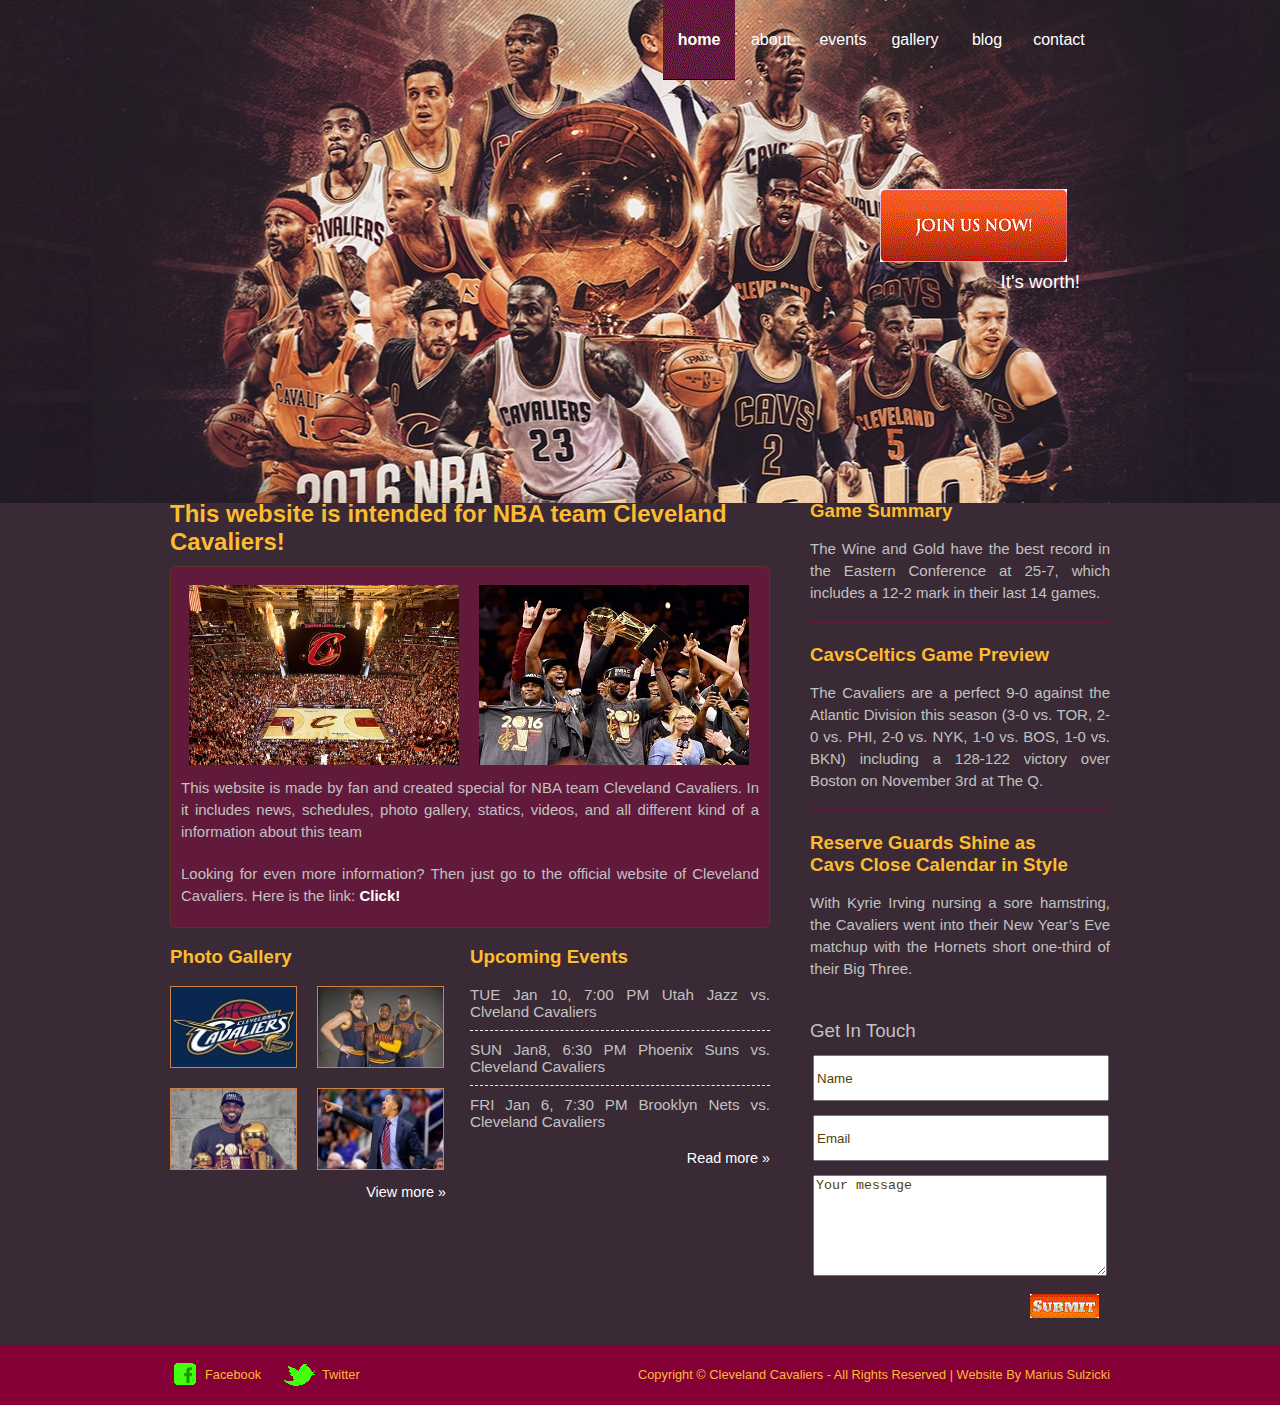
<file: vcs_cavs/index.html>
<!DOCTYPE html>
<html>
    
<head>
    <meta charset="utf-8"/>
    <meta name="viewport" content="width=device-width,initial-scale=1"/>
    <title>Cleveland Cavaliers</title>
    <link href="css/style.css" rel="stylesheet" type="text/css" />
</head>
    
<body>
<div id="page" class="page">
  <div id="header" class="header">
    <!-- start of header -->
    <ul>
      <li class="current"><a href="index.html">home</a></li>
      <li><a href="about.html">about</a></li>
      <li><a href="events.html">events</a></li>
      <li><a href="gallery.html">gallery</a></li>
      <li><a href="blog.html">blog</a></li>
      <li><a href="contact-us.html">contact</a></li>
    </ul>
    <div> <a href="register.html" class="join"></a>
      <h3>It's worth!</h3>
    </div>
  </div>
  <!-- end of header -->
  <div id="body" class="body">
    <div id="main" class="main">
      <h2>This website is intended for NBA team Cleveland Cavaliers!</h2>
      <div class="featured">
        <!-- start of featured -->
        <a href="#"><img src="images/home-arena.jpg"  width="270" height="180" alt=""></a> <a href="#"><img src="images/home-champions.jpg" width="270" height="180" alt=""></a>
        <p> This website is made by fan and created special for NBA team Cleveland Cavaliers. In it includes news, schedules, photo gallery, statics, videos, and all different kind of a information about this team</p>
        <p>Looking for even more information? Then just go to the official website of Cleveland Cavaliers. Here is the link: <a href="www.nba.com/cavaliers">Click!</a> </p>
      </div>
      <!-- end of featured -->
      <div class="section" >
        <!-- srtart of gallery and article section -->
        <div id="gallery" class="gallery">
          <h3>Photo Gallery</h3>
          <ul>
            <li><a href="#"><img src="images/home-logo-thumbnail.jpg" width="125" height="80" alt=""></a></li>
            <li><a href="#"><img src="images/home-boys.jpg" width="125" height="80" alt=""></a></li>
            <li><a href="#"><img src="images/home-champion.jpg" width="125" height="80" alt=""></a></li>
            <li><a href="#"><img src="images/home-coach.jpg" width="125" height="80" alt=""></a></li>
          </ul>
          <a class="more" href="#">View more &#187;</a> </div>
        <div id="events" class="events">
          <h3>Upcoming Events</h3>
          <ul>
            <li>TUE Jan 10, 7:00 PM Utah Jazz vs. Clveland Cavaliers</li>
            <li>SUN Jan8, 6:30 PM Phoenix Suns vs. Cleveland Cavaliers</li>
            <li class="last">FRI Jan 6, 7:30 PM Brooklyn Nets vs. Cleveland Cavaliers</li>
          </ul>
          <a class="more" href="#">Read more &raquo;</a> </div>
      </div>
      <!-- end of gallery and article section -->
    </div>
    <div id="sidebar" class="sidebar">
      <!-- start of sidebar -->
      <ul>
        <li>
          <h3><a href="#">Game Summary</a></h3>
          <p>The Wine and Gold have the best record in the Eastern Conference at 25-7, which includes a 12-2 mark in their last 14 games.</p>
        </li>
        <li>
          <h3><a href="#"> CavsCeltics Game Preview</a></h3>
          <p>The Cavaliers are a perfect 9-0 against the Atlantic Division this season (3-0 vs. TOR, 2-0 vs. PHI, 2-0 vs. NYK, 1-0 vs. BOS, 1-0 vs. BKN) including a 128-122 victory over Boston on November 3rd at The Q.</p>
        </li>
        <li>
          <h3><a href="#">Reserve Guards Shine as Cavs Close Calendar in Style</a></h3>
          <p>With Kyrie Irving nursing a sore hamstring, the Cavaliers went into their New Year’s Eve matchup with the Hornets short one-third of their Big Three. </p>
        </li>
      </ul>
      <h3>Get In Touch</h3>
      <form action="#" method="post">
        <table>
          <tr>
            <td><input type="text" value="Name" onBlur="if(this.value==''){this.value=this.defaultValue;}" onFocus="if(this.value==this.defaultValue){this.value='';}" /></td>
          </tr>
          <tr>
            <td><input type="text" value="Email" onBlur="if(this.value==''){this.value=this.defaultValue;}" onFocus="if(this.value==this.defaultValue){this.value='';}" /></td>
          </tr>
          <tr>
            <td><textarea name="message" onBlur="if(this.value==''){this.value=this.defaultValue;}" onFocus="if(this.value==this.defaultValue){this.value='';}">Your message</textarea></td>
          </tr>
          <tr>
            <td><input type="submit" value="" class="button" /></td>
          </tr>
        </table>
      </form>
    </div>
    <!-- end of sidebar -->
  </div>
  <!-- end of body wrapper -->
</div>
<div id="footer" class="footer">
  <!-- start of footer-->
  <div>
    <ul>
      <li><a href="#" class="fb">Facebook</a></li>
      <li><a href="#" class="twitr">Twitter</a></li>
    </ul>
    <span>Copyright &copy; <a href="#">Cleveland Cavaliers</a> - All Rights Reserved | Website By <a target="_blank" href="http://www.facebook.com/marius.sulzicki">Marius Sulzicki</a></span> </div>
</div>
<!-- end of footer -->
</body>
</html>
</file>
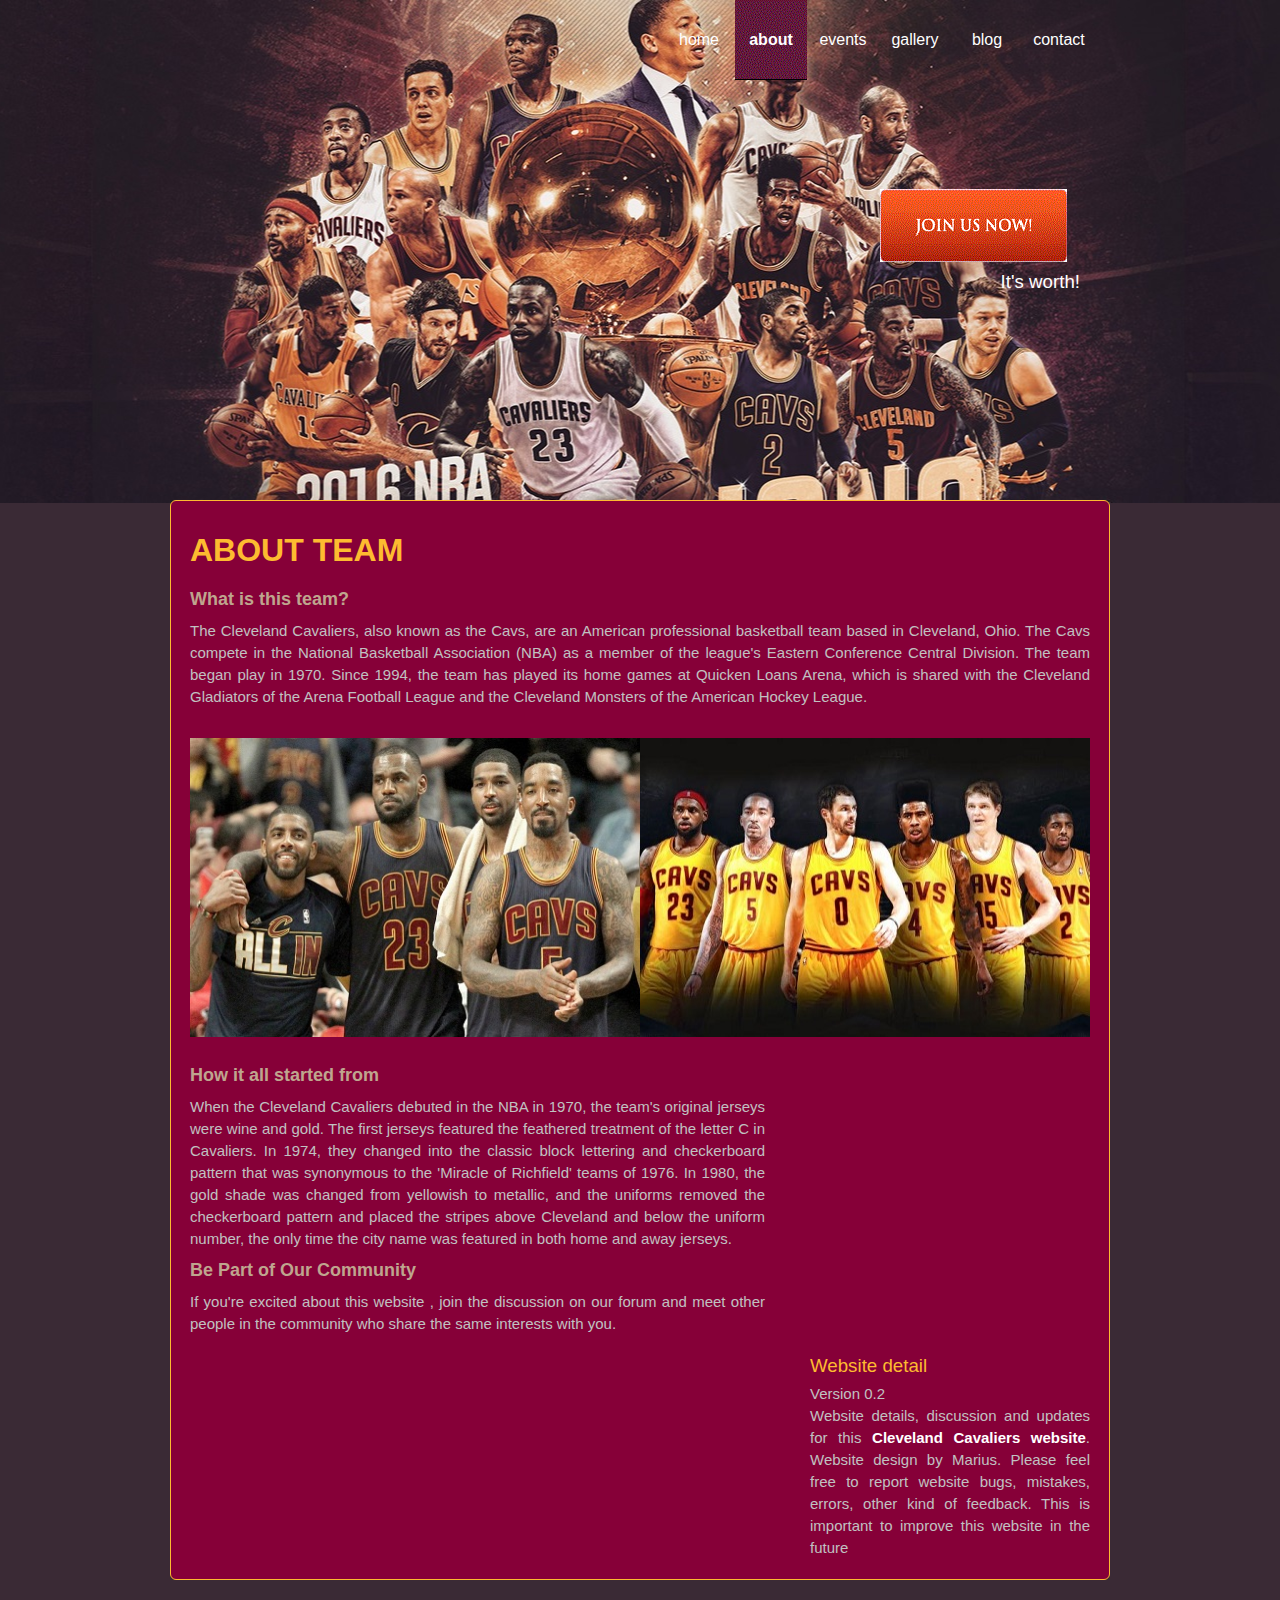
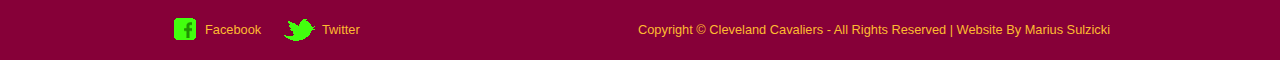
<file: vcs_cavs/about.html>
<!DOCTYPE html>
<html>
    
<head>
    <meta charset="utf-8"/>
    <meta name="viewport" content="width=device-width,initial-scale=1"/>
    <title>Cleveland Cavaliers | About</title>

<link href="css/style.css" rel="stylesheet" type="text/css" />
</head>
<body>
<div id="page" class="page">
  <div id="header" class="header">
    <!-- start of header -->
    <ul>
      <li><a href="index.html">home</a></li>
      <li class="current"><a href="about.html">about</a></li>
      <li><a href="events.html">events</a></li>
      <li><a href="gallery.html">gallery</a></li>
      <li><a href="blog.html">blog</a></li>
      <li><a href="contact-us.html">contact</a></li>
    </ul>
    <div> <a href="register.html" class="join"></a>
      <h3>It's worth!</h3>
      
    </div>
  </div>
  <!-- end of header -->
  <div id="body" class="body">
    <div class="contents">
      <!-- start of content -->
      <h1>ABOUT TEAM</h1>
      <h2>What is this team?</h2>
      <p> The Cleveland Cavaliers, also known as the Cavs, are an American professional basketball team based in Cleveland, Ohio. The Cavs compete in the National Basketball Association (NBA) as a member of the league's Eastern Conference Central Division. The team began play in 1970. Since 1994, the team has played its home games at Quicken Loans Arena, which is shared with the Cleveland Gladiators of the Arena Football League and the Cleveland Monsters of the American Hockey League. </p>
      <ul class="aboutus">
        <li> <a href="#"><img src="images/about-cavs.jpg"  width="450" height="299" alt=""></a> </li>
        <li> <a href="#"><img src="images/about-cavaliers.jpg" width="450" height="299" alt=""></a> </li>
      </ul>
      <div class="main">
        <h2>How it all started from</h2>
        <p> When the Cleveland Cavaliers debuted in the NBA in 1970, the team's original jerseys were wine and gold. The first jerseys featured the feathered treatment of the letter C in Cavaliers. In 1974, they changed into the classic block lettering and checkerboard pattern that was synonymous to the 'Miracle of Richfield' teams of 1976. In 1980, the gold shade was changed from yellowish to metallic, and the uniforms removed the checkerboard pattern and placed the stripes above Cleveland and below the uniform number, the only time the city name was featured in both home and away jerseys. </p>
        <h2>Be Part of Our Community</h2>
        <p>If you're excited about this website , join the discussion on our forum and meet other people in the community who share the same interests with you.</p>
      </div>
      <div class="sidebar">
        <h3>Website detail</h3>
        <p> Version 0.2<br/>
          Website details, discussion and updates for this <a href="#">Cleveland Cavaliers website</a>. Website design by Marius. Please feel free to report website bugs, mistakes, errors, other kind of feedback. This is important to improve this website in the future</p>
      </div>
    </div>
    <!-- end of content -->
  </div>
</div>
<div id="footer" class="footer">
  <!-- start of footer part -->
  <div>
    <ul>
      <li><a href="#" class="fb">Facebook</a></li>
      <li><a href="#" class="twitr">Twitter</a></li>
    </ul>
    <span>Copyright &copy; <a href="#">Cleveland Cavaliers</a> - All Rights Reserved | Website By <a target="_blank" href="http://www.facebook.com/marius.sulzicki">Marius Sulzicki</a></span> </div>
</div>
<!-- end of footer part -->
</body>
</html>
</file>
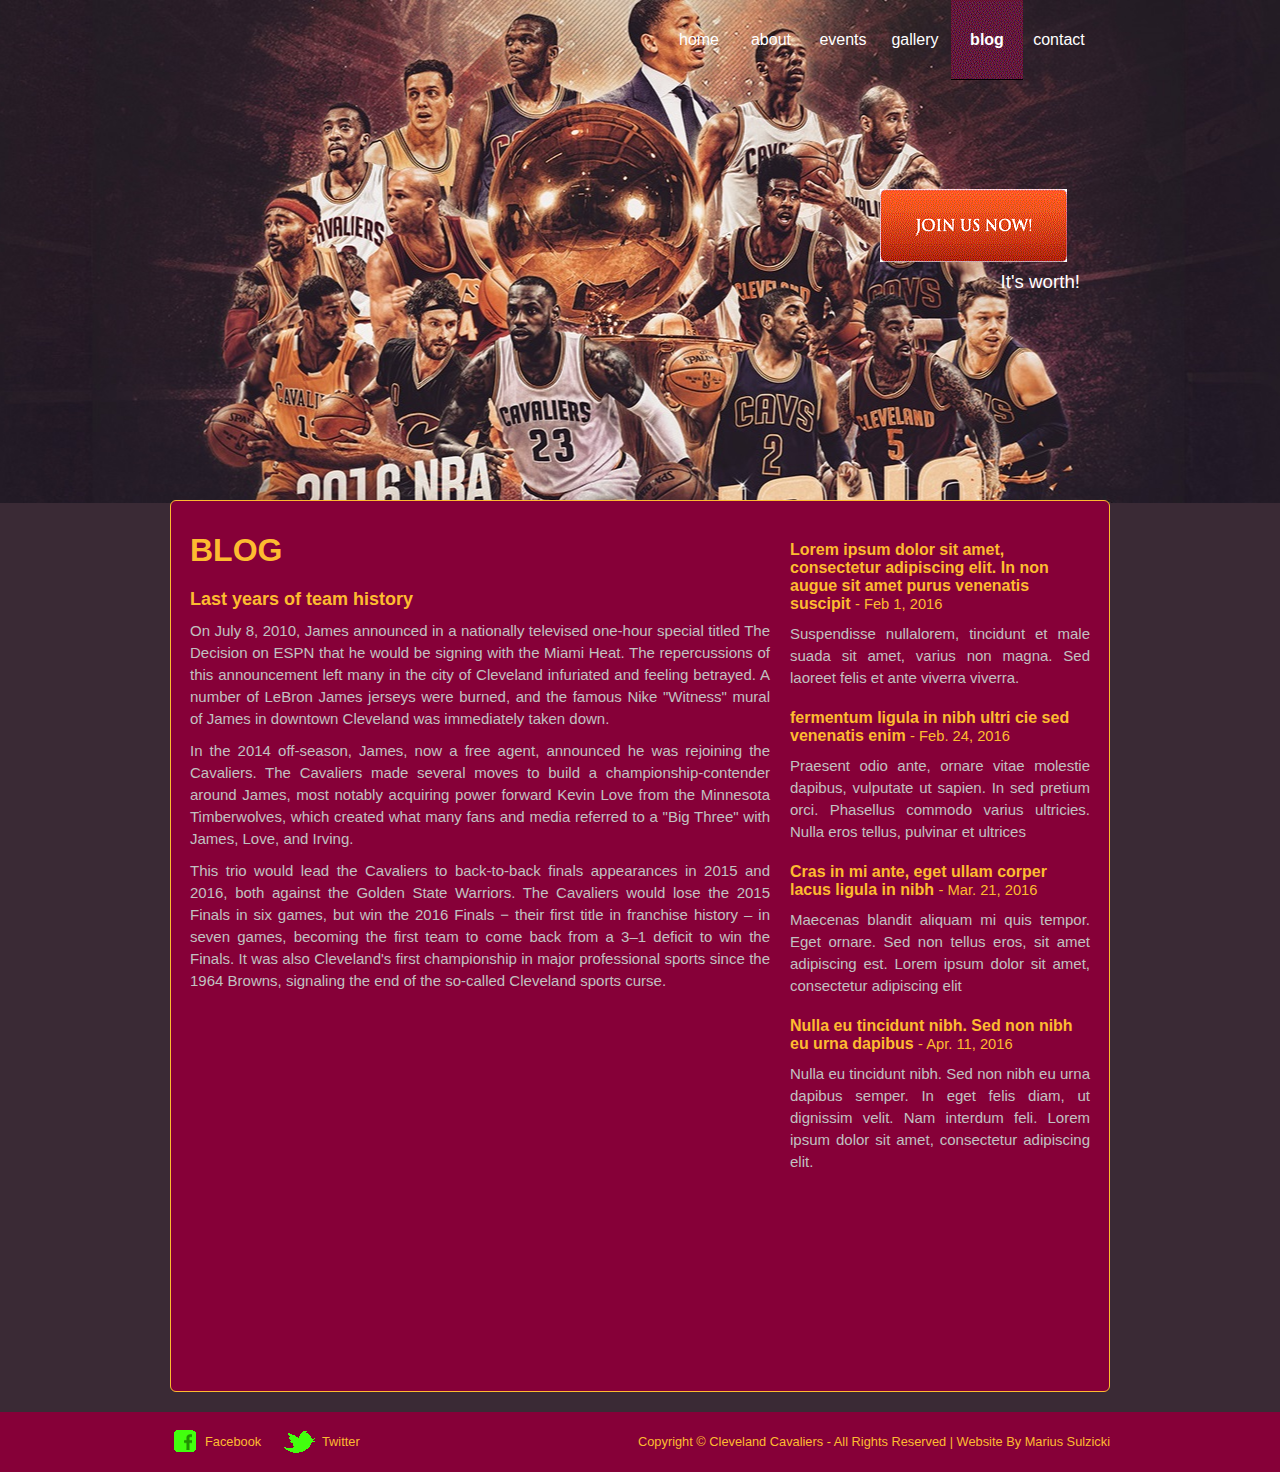
<file: vcs_cavs/blog.html>
<!DOCTYPE html>
<html>
<head>
    
    <meta charset="utf-8"/>
    <meta name="viewport" content="width=device-width,initial-scale=1"/>
    <title>Cleveland Cavaliers | Blog</title>  
<link href="css/style.css" rel="stylesheet" type="text/css" />
</head>
<body>
<div id="page" class="page">
  <div id="header" class="header">
    <!-- start of header -->
    <ul>
      <li><a href="index.html">home</a></li>
      <li><a href="about.html">about</a></li>
      <li><a href="events.html">events</a></li>
      <li><a href="gallery.html">gallery</a></li>
      <li class="current"><a href="blog.html">blog</a></li>
      <li><a href="contact-us.html">contact</a></li>
    </ul>
    <div> <a href="register.html" class="join"></a>
      <h3>It's worth!</h3>
        
    </div>
  </div>
  <!-- end of header -->
  <div id="body" class="body">
    <div class="contents">
      <!-- start of content -->
      <div class="blogs">
        <div>
          <h1>BLOG</h1>
          <h2>Last years of team history</h2>
          <p> On July 8, 2010, James announced in a nationally televised one-hour special titled The Decision on ESPN that he would be signing with the Miami Heat. The repercussions of this announcement left many in the city of Cleveland infuriated and feeling betrayed. A number of LeBron James jerseys were burned, and the famous Nike "Witness" mural of James in downtown Cleveland was immediately taken down.</p>
          <p> In the 2014 off-season, James, now a free agent, announced he was rejoining the Cavaliers. The Cavaliers made several moves to build a championship-contender around James, most notably acquiring power forward Kevin Love from the Minnesota Timberwolves, which created what many fans and media referred to a "Big Three" with James, Love, and Irving.</p>
          <p> This trio would lead the Cavaliers to back-to-back finals appearances in 2015 and 2016, both against the Golden State Warriors. The Cavaliers would lose the 2015 Finals in six games, but win the 2016 Finals − their first title in franchise history – in seven games, becoming the first team to come back from a 3–1 deficit to win the Finals. It was also Cleveland's first championship in major professional sports since the 1964 Browns, signaling the end of the so-called Cleveland sports curse. </p>
        </div>
        <!-- start of blog list -->
        <ul>
          <li>
            <h3>Lorem ipsum dolor sit amet, consectetur adipiscing elit. In non augue sit amet purus venenatis suscipit <span>- Feb 1, 2016</span></h3>
            <p>Suspendisse nullalorem, tincidunt et male suada sit amet, varius non magna. Sed laoreet felis et ante viverra viverra.</p>
          </li>
          <li>
            <h3>fermentum ligula in nibh ultri cie sed venenatis enim <span>- Feb. 24, 2016</span></h3>
            <p>Praesent odio ante, ornare vitae molestie dapibus, vulputate ut sapien. In sed pretium orci. Phasellus commodo varius ultricies. Nulla eros tellus, pulvinar et ultrices</p>
          </li>
          <li>
            <h3>Cras in mi ante, eget ullam corper lacus ligula in nibh <span>- Mar. 21, 2016</span></h3>
            <p>Maecenas blandit aliquam mi quis tempor. Eget ornare. Sed non tellus eros, sit amet adipiscing est. Lorem ipsum dolor sit amet, consectetur adipiscing elit</p>
          </li>
          <li>
            <h3>Nulla eu tincidunt nibh. Sed non nibh eu urna dapibus <span>- Apr. 11, 2016</span></h3>
            <p>Nulla eu tincidunt nibh. Sed non nibh eu urna dapibus semper. In eget felis diam, ut dignissim velit. Nam interdum feli. Lorem ipsum dolor sit amet, consectetur adipiscing elit.</p>
          </li>
        </ul>
        <!-- end of blog list -->
      </div>
    </div>
    <!-- end of contents -->
  </div>
  <!-- end of body wrapper -->
</div>
<div id="footer" class="footer">
  <!-- start of footer part -->
  <div>
    <ul>
      <li><a href="#" class="fb">Facebook</a></li>
      <li><a href="#" class="twitr">Twitter</a></li>
    </ul>
    <span>Copyright &copy; <a href="#">Cleveland Cavaliers</a> - All Rights Reserved | Website By <a target="_blank" href="http://www.facebook.com/marius.sulzicki">Marius Sulzicki</a></span> </div>
</div>
<!-- end of footer part -->
</body>
</html>
</file>
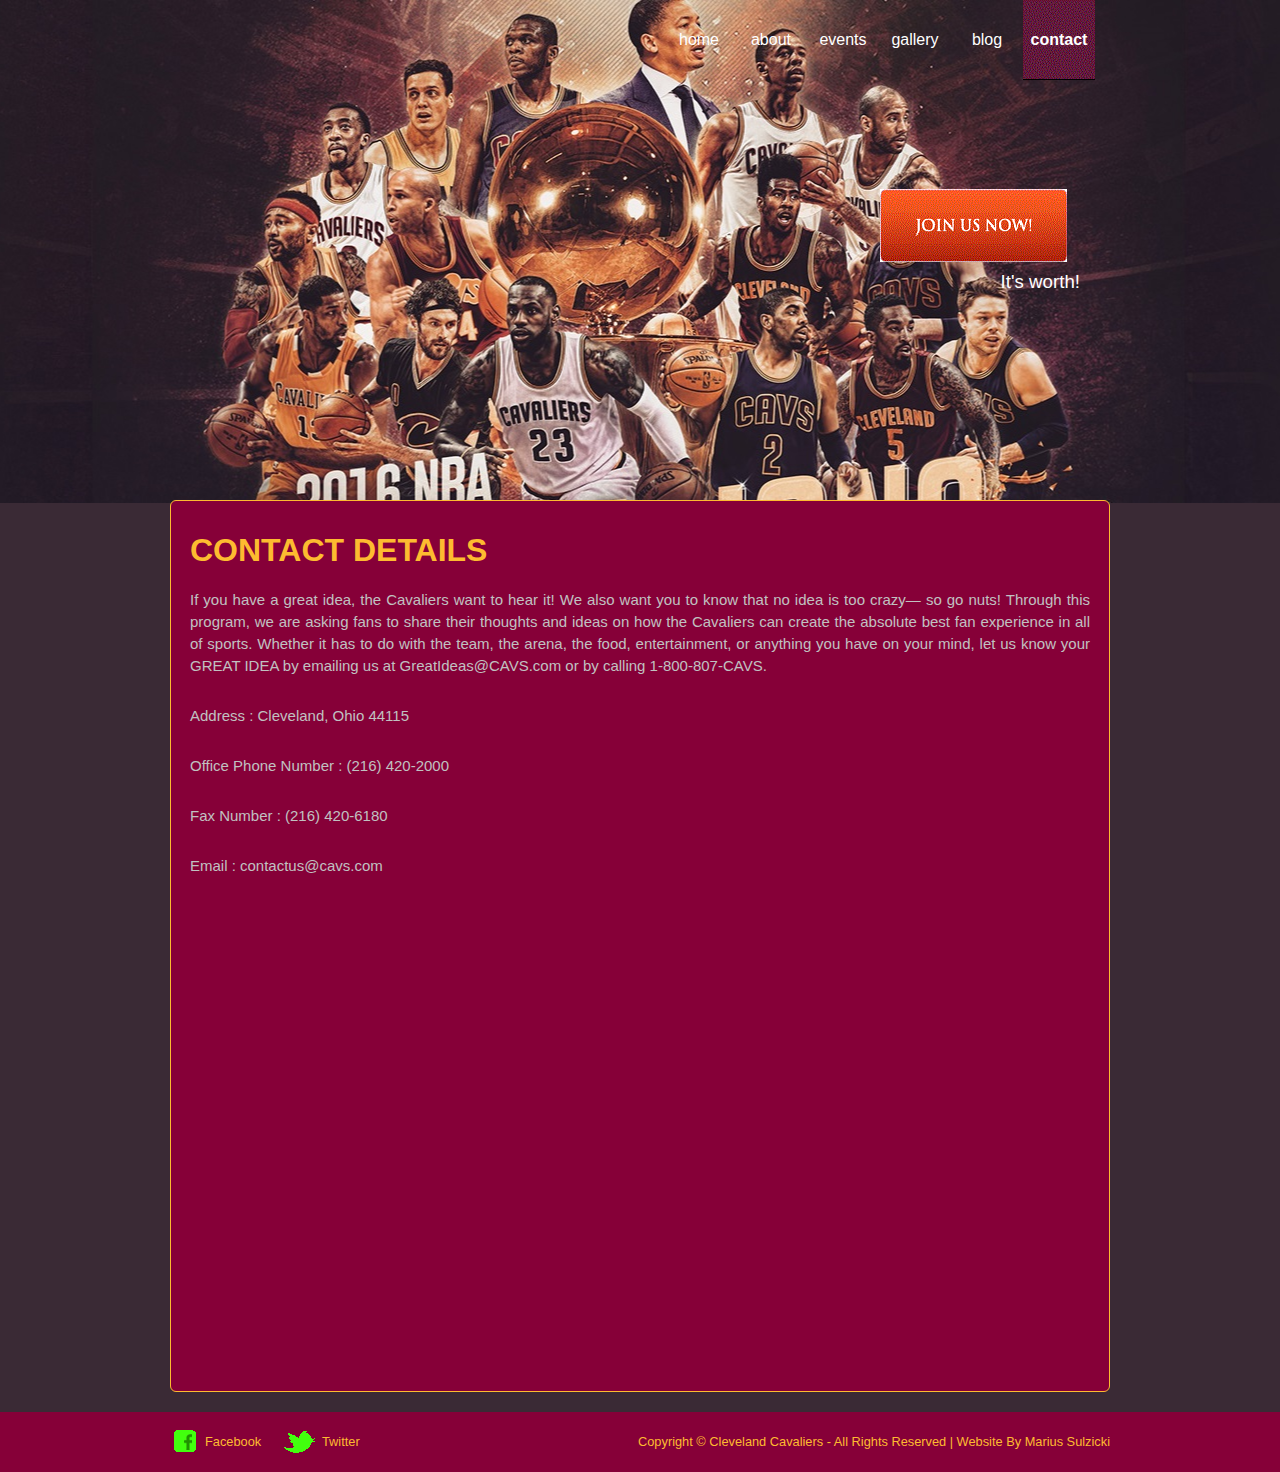
<file: vcs_cavs/contact-us.html>
<!DOCTYPE html>
<html>
<head>
    
    <meta charset="utf-8"/>
    <meta name="viewport" content="width=device-width,initial-scale=1"/>
    <title>Cleveland Cavaliers | Contact Us</title>
<link href="css/style.css" rel="stylesheet" type="text/css" />
</head>
<body>
<div id="page" class="page">
  <div id="header" class="header">
    <!-- start of header -->
    <ul>
      <li><a href="index.html">home</a></li>
      <li><a href="about.html">about</a></li>
      <li><a href="events.html">events</a></li>
      <li><a href="gallery.html">gallery</a></li>
      <li><a href="blog.html">blog</a></li>
      <li class="current"><a href="contact-us.html">contact</a></li>
    </ul>
    <div> <a href="register.html" class="join"></a>
      <h3>It's worth!</h3>
        
    </div>
  </div>
  <!-- end of header -->
  <div id="body" class="body">
    <div class="contents">
      <!-- start of content -->
      <h1>CONTACT DETAILS</h1>
      <p> If you have a great idea, the Cavaliers want to hear it! We also want you to know that no idea is too crazy— so go nuts! Through this program, we are asking fans to share their thoughts and ideas on how the Cavaliers can create the absolute best fan experience in all of sports.
Whether it has to do with the team, the arena, the food, entertainment, or anything you have on your mind, let us know your GREAT IDEA by emailing us at GreatIdeas@CAVS.com or by calling 1-800-807-CAVS. </p>
      <br/>
      <p>Address : Cleveland, Ohio 44115</p>
      <br/>
      <p>Office Phone Number : (216) 420-2000</p>
      <br/>
      <p>Fax Number : (216) 420-6180</p>
      <br/>
      <p>Email : contactus@cavs.com</p>
    </div>
    <!-- end of contents -->
  </div>
  <!-- end of body wrapper -->
</div>
<div id="footer" class="footer">
  <!-- start of footer part -->
  <div>
    <ul>
      <li><a href="#" class="fb">Facebook</a></li>
      <li><a href="#" class="twitr">Twitter</a></li>
    </ul>
    <span>Copyright &copy; <a href="#">Cleveland Cavaliers</a> - All Rights Reserved | Website By <a target="_blank" href="http://www.facebook.com/marius.sulzicki">Marius Sulzicki</a></span> </div>
</div>
<!-- end of footer part -->
</body>
</html>
</file>
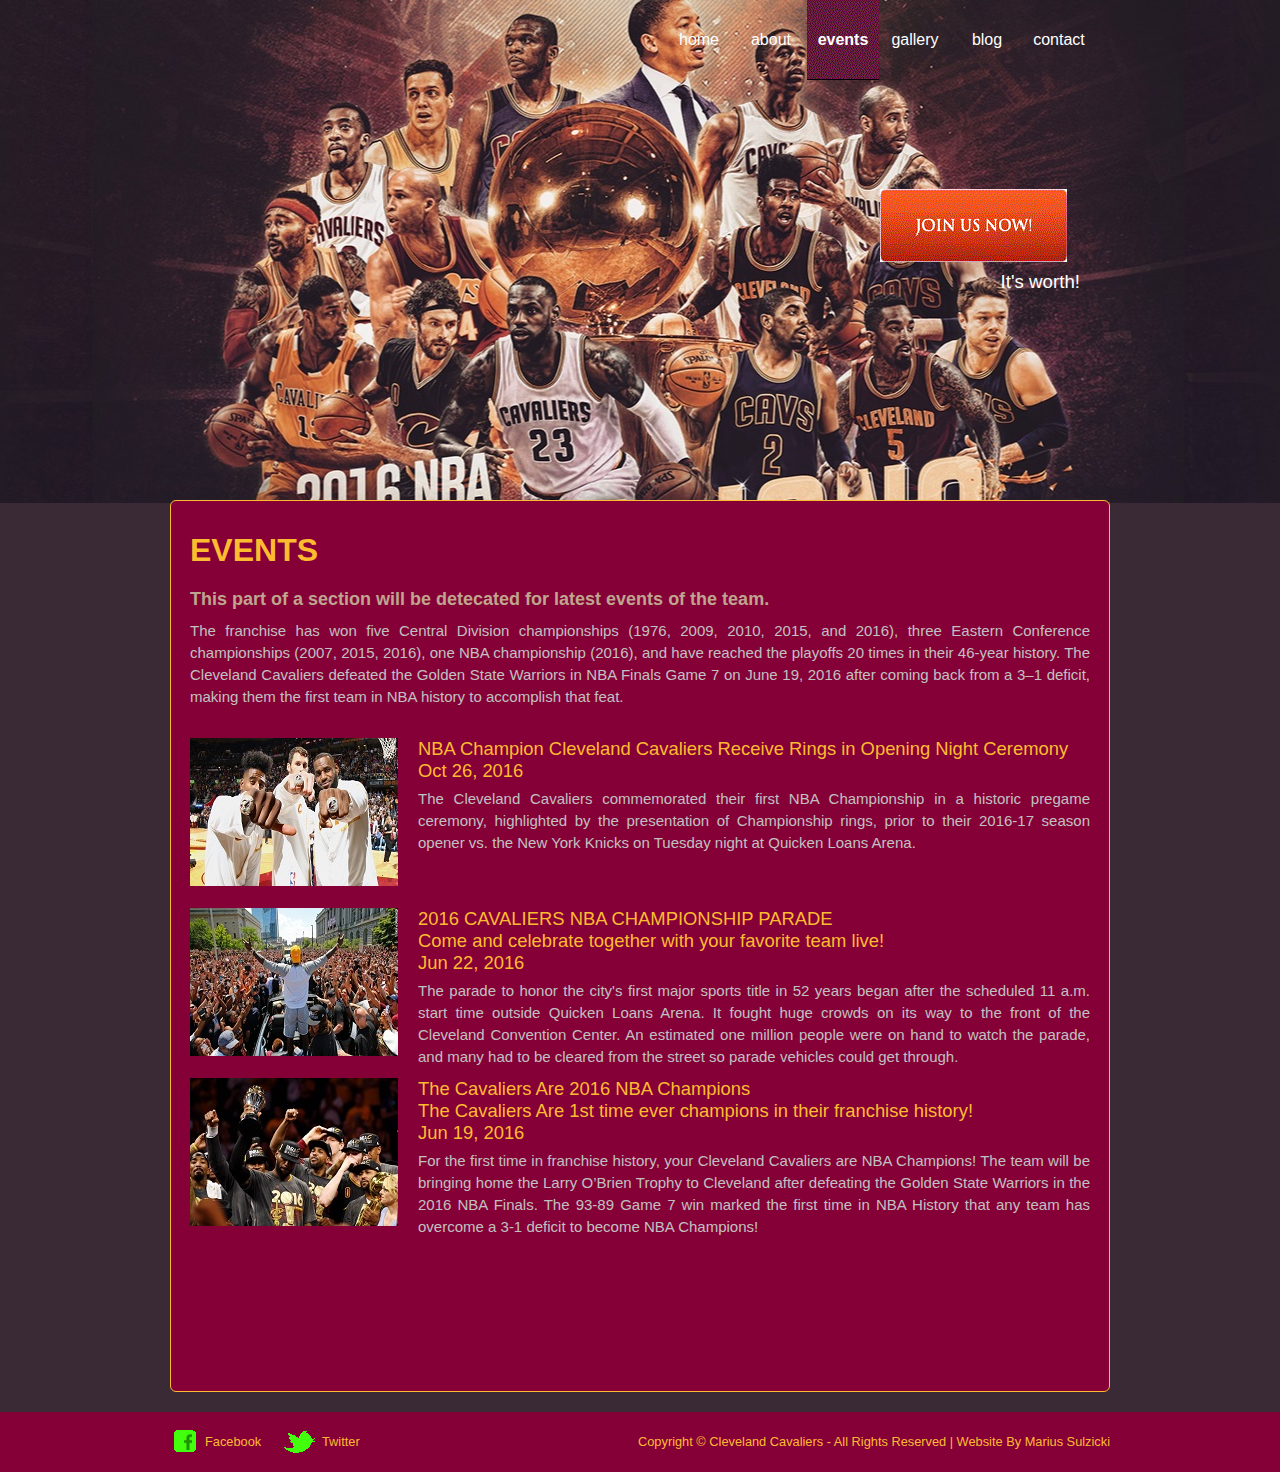
<file: vcs_cavs/events.html>
<!DOCTYPE html>
<html>
<head>
    
    <meta charset="utf-8"/>
    <meta name="viewport" content="width=device-width,initial-scale=1"/>
    <title>Cleveland Cavaliers | Events</title>

<link href="css/style.css" rel="stylesheet" type="text/css" />
</head>
<body>
<div id="page" class="page">
  <div id="header" class="header">
    <!-- start of header -->
    <ul>
      <li><a href="index.html">home</a></li>
      <li><a href="about.html">about</a></li>
      <li class="current"><a href="events.html">events</a></li>
      <li><a href="gallery.html">gallery</a></li>
      <li><a href="blog.html">blog</a></li>
      <li><a href="contact-us.html">contact</a></li>
    </ul>
    <div> <a href="register.html" class="join"></a>
      <h3>It's worth!</h3>
        
    </div>
  </div>
  <!-- end of header -->
  <div id="body" class="body">
    <div class="contents">
      <!-- start of content -->
      <h1>EVENTS</h1>
      <h2>This part of a section will be detecated for latest events of the team.</h2>
      <p> The franchise has won five Central Division championships (1976, 2009, 2010, 2015, and 2016), three Eastern Conference championships (2007, 2015, 2016), one NBA championship (2016), and have reached the playoffs 20 times in their 46-year history. The Cleveland Cavaliers defeated the Golden State Warriors in NBA Finals Game 7 on June 19, 2016 after coming back from a 3–1 deficit, making them the first team in NBA history to accomplish that feat. </p>
      <ul class="articles" >
        <li> <a href="#"><img src="images/event-rings.jpg"  width="208" height="148" alt=""></a>
          <h3>NBA Champion Cleveland Cavaliers Receive Rings in Opening Night Ceremony<br/>
            Oct 26, 2016</h3>
          <p>The Cleveland Cavaliers commemorated their first NBA Championship in a historic pregame ceremony, highlighted by the presentation of Championship rings, prior to their 2016-17 season opener vs. the New York Knicks on Tuesday night at Quicken Loans Arena.</p>
        </li>
        <li> <a href="#"><img src="images/event-ceremony.jpg" width="208" height="148" alt=""></a>
          <h3>2016 CAVALIERS NBA CHAMPIONSHIP PARADE <br/>
            Come and celebrate together with your favorite team live!<br/>
            Jun 22, 2016</h3>
          <p>The parade to honor the city's first major sports title in 52 years began after the scheduled 11 a.m. start time outside Quicken Loans Arena. It fought huge crowds on its way to the front of the Cleveland Convention Center. An estimated one million people were on hand to watch the parade, and many had to be cleared from the street so parade vehicles could get through.</p>
        </li>
        <li> <a href="#"><img src="images/event-champions.jpg" width="208" height="148" alt=""></a>
          <h3> The Cavaliers Are 2016 NBA Champions<br/>
            The Cavaliers Are 1st time ever champions in their franchise history!<br/>
            Jun 19, 2016</h3>
          <p>For the first time in franchise history, your Cleveland Cavaliers are NBA Champions! The team will be bringing home the Larry O’Brien Trophy to Cleveland after defeating the Golden State Warriors in the 2016 NBA Finals. The 93-89 Game 7 win marked the first time in NBA History that any team has overcome a 3-1 deficit to become NBA Champions! </p>
        </li>
      </ul>
      <!-- end of section -->
    </div>
  </div>
</div>
<div id="footer" class="footer">
  <!-- start of footer part -->
  <div>
    <ul>
      <li><a href="#" class="fb">Facebook</a></li>
      <li><a href="#" class="twitr">Twitter</a></li>
    </ul>
    <span>Copyright &copy; <a href="#">Cleveland Cavaliers</a> - All Rights Reserved | Website By <a target="_blank" href="http://www.facebook.com/marius.sulzicki">Marius Sulzicki</a></span> </div>
</div>
<!-- end of footer part -->
</body>
</html>
</file>
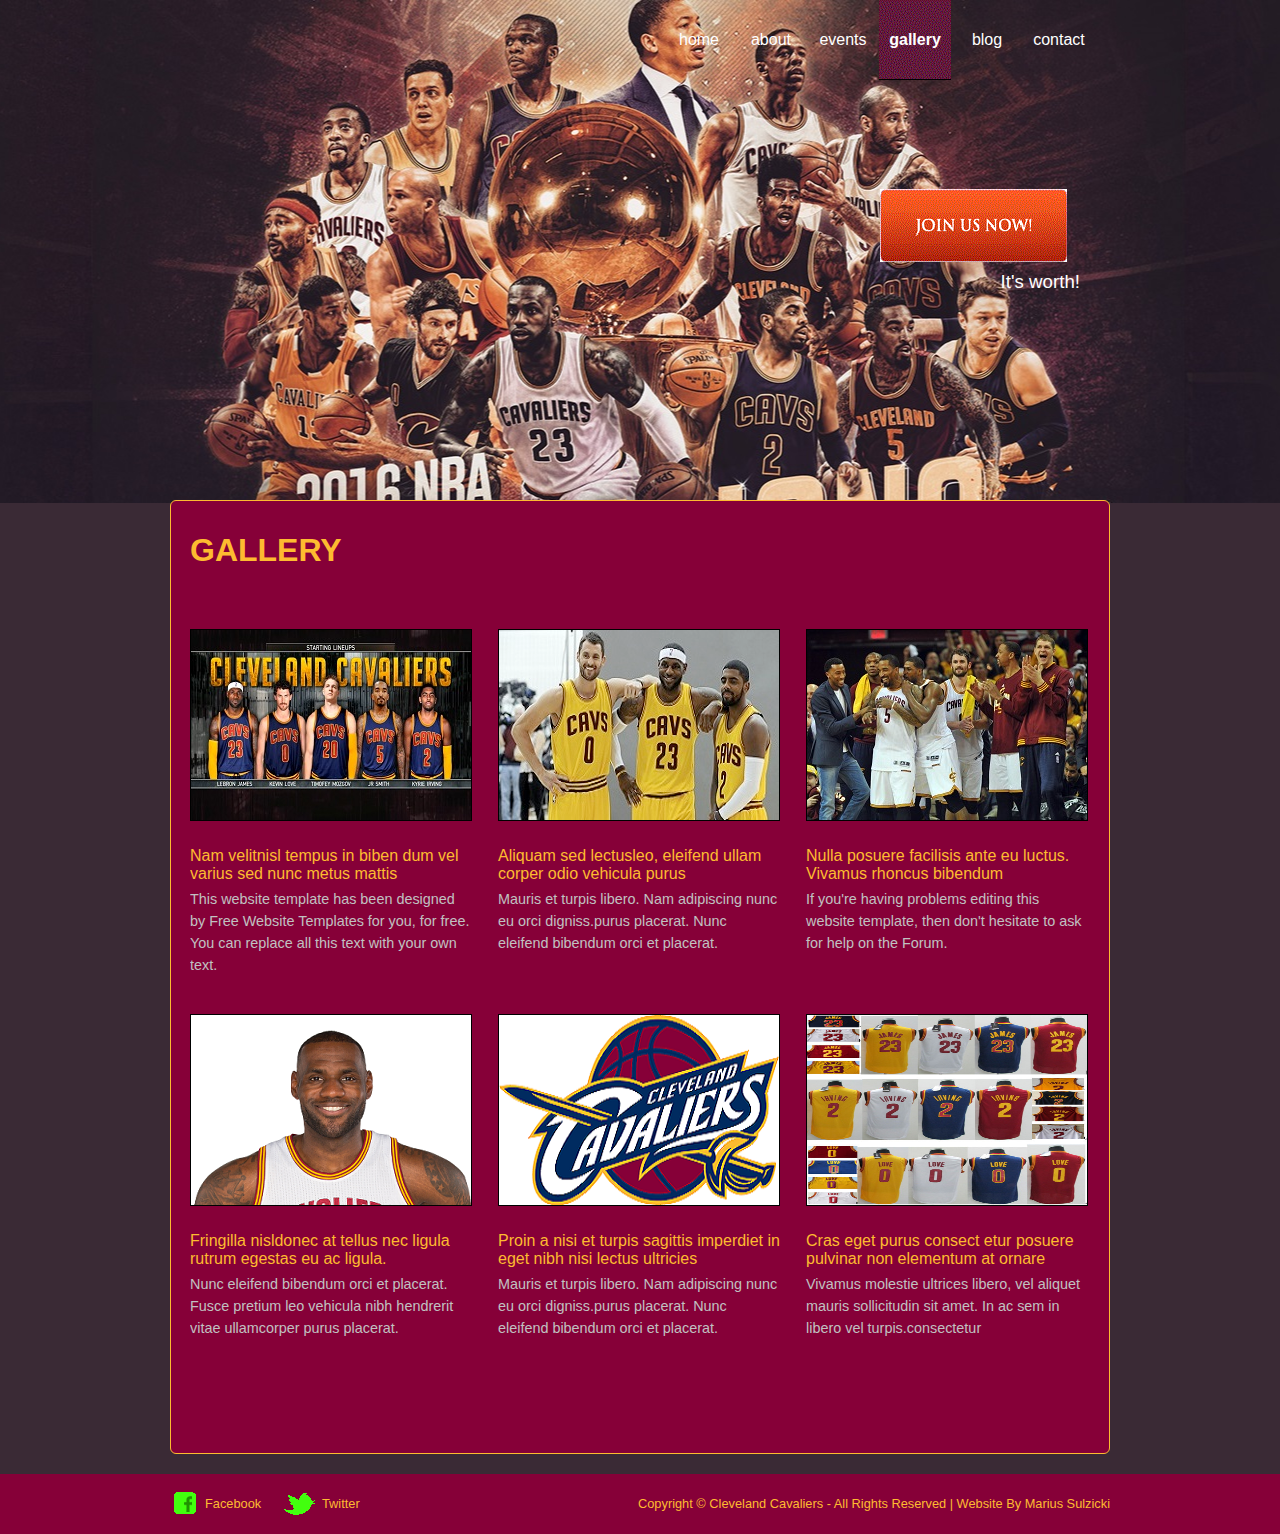
<file: vcs_cavs/gallery.html>
<!DOCTYPE html>
<html>
<head>
    
    <meta charset="utf-8"/>
    <meta name="viewport" content="width=device-width,initial-scale=1"/>
    <title>Cleveland Cavaliers | Gallery</title>
<link href="css/style.css" rel="stylesheet" type="text/css" />
</head>
<body>
<div id="page" class="page">
  <div id="header" class="header">
    <!-- start of header -->
    <ul>
      <li><a href="index.html">home</a></li>
      <li><a href="about.html">about</a></li>
      <li><a href="events.html">events</a></li>
      <li class="current"><a href="gallery.html">gallery</a></li>
      <li><a href="blog.html">blog</a></li>
      <li><a href="contact-us.html">contact</a></li>
    </ul>
    <div> <a href="register.html" class="join"></a>
      <h3>It's worth!</h3>
        
    </div>
  </div>
  <!-- end of header -->
  <div id="body" class="body">
    <div class="contents">
      <!-- start of content -->
      <h1>GALLERY</h1>
      <!-- start of gallery -->
      <div class="gallery">
        <ul>
          <li> <a href="#"><img src="images/gallery-starting-lineup.jpg"  width="280" height="190" alt=""></a>
            <h4>Nam velitnisl tempus in biben dum vel varius sed nunc metus mattis</h4>
            <p>This website template has been designed by Free Website Templates for you, for free. You can replace all this text with your own text.</p>
          </li>
          <li> <a href="#"><img src="images/gallery-big-three.jpg"  width="280" height="190" alt=""></a>
            <h4>Aliquam sed lectusleo, eleifend ullam corper odio vehicula purus</h4>
            <p>Mauris et turpis libero. Nam adipiscing nunc eu orci digniss.purus placerat. Nunc eleifend bibendum orci et placerat.</p>
          </li>
          <li> <a href="#"><img src="images/gallery-fun.jpg"  width="280" height="190" alt=""></a>
            <h4>Nulla posuere facilisis ante eu luctus. Vivamus rhoncus bibendum</h4>
            <p>If you're having problems editing this website template, then don't hesitate to ask for help on the Forum.</p>
          </li>
          <li> <a href="#"><img src="images/gallery-king.png"  width="280" height="190" alt=""></a>
            <h4>Fringilla nisldonec at tellus nec ligula rutrum egestas eu ac ligula.</h4>
            <p>Nunc eleifend bibendum orci et placerat. Fusce pretium leo vehicula nibh hendrerit vitae ullamcorper purus placerat.</p>
          </li>
          <li> <a href="#"><img src="images/gallery-logo2.png"  width="280" height="190" alt=""></a>
            <h4>Proin a nisi et turpis sagittis imperdiet in eget nibh nisi lectus ultricies</h4>
            <p>Mauris et turpis libero. Nam adipiscing nunc eu orci digniss.purus placerat. Nunc eleifend bibendum orci et placerat.</p>
          </li>
          <li> <a href="#"><img src="images/gallery-jerseys.jpg"  width="280" height="190" alt=""></a>
            <h4>Cras eget purus consect etur posuere pulvinar non elementum at ornare</h4>
            <p>Vivamus molestie ultrices libero, vel aliquet mauris sollicitudin sit amet. In ac sem in libero vel turpis.consectetur</p>
          </li>
        </ul>
      </div>
      <!-- end of section -->
    </div>
    <!-- end of contents -->
  </div>
  <!-- end of body wrapper -->
</div>
<div id="footer" class="footer">
  <!-- start of footer part -->
  <div>
    <ul>
      <li><a href="#" class="fb">Facebook</a></li>
      <li><a href="#" class="twitr">Twitter</a></li>
    </ul>
    <span>Copyright &copy; <a href="#">Cleveland Cavaliers</a> - All Rights Reserved | Website By <a target="_blank" href="http://www.facebook.com/marius.sulzicki">Marius Sulzicki</a></span> </div>
</div>
<!-- end of footer part -->
</body>
</html>
</file>
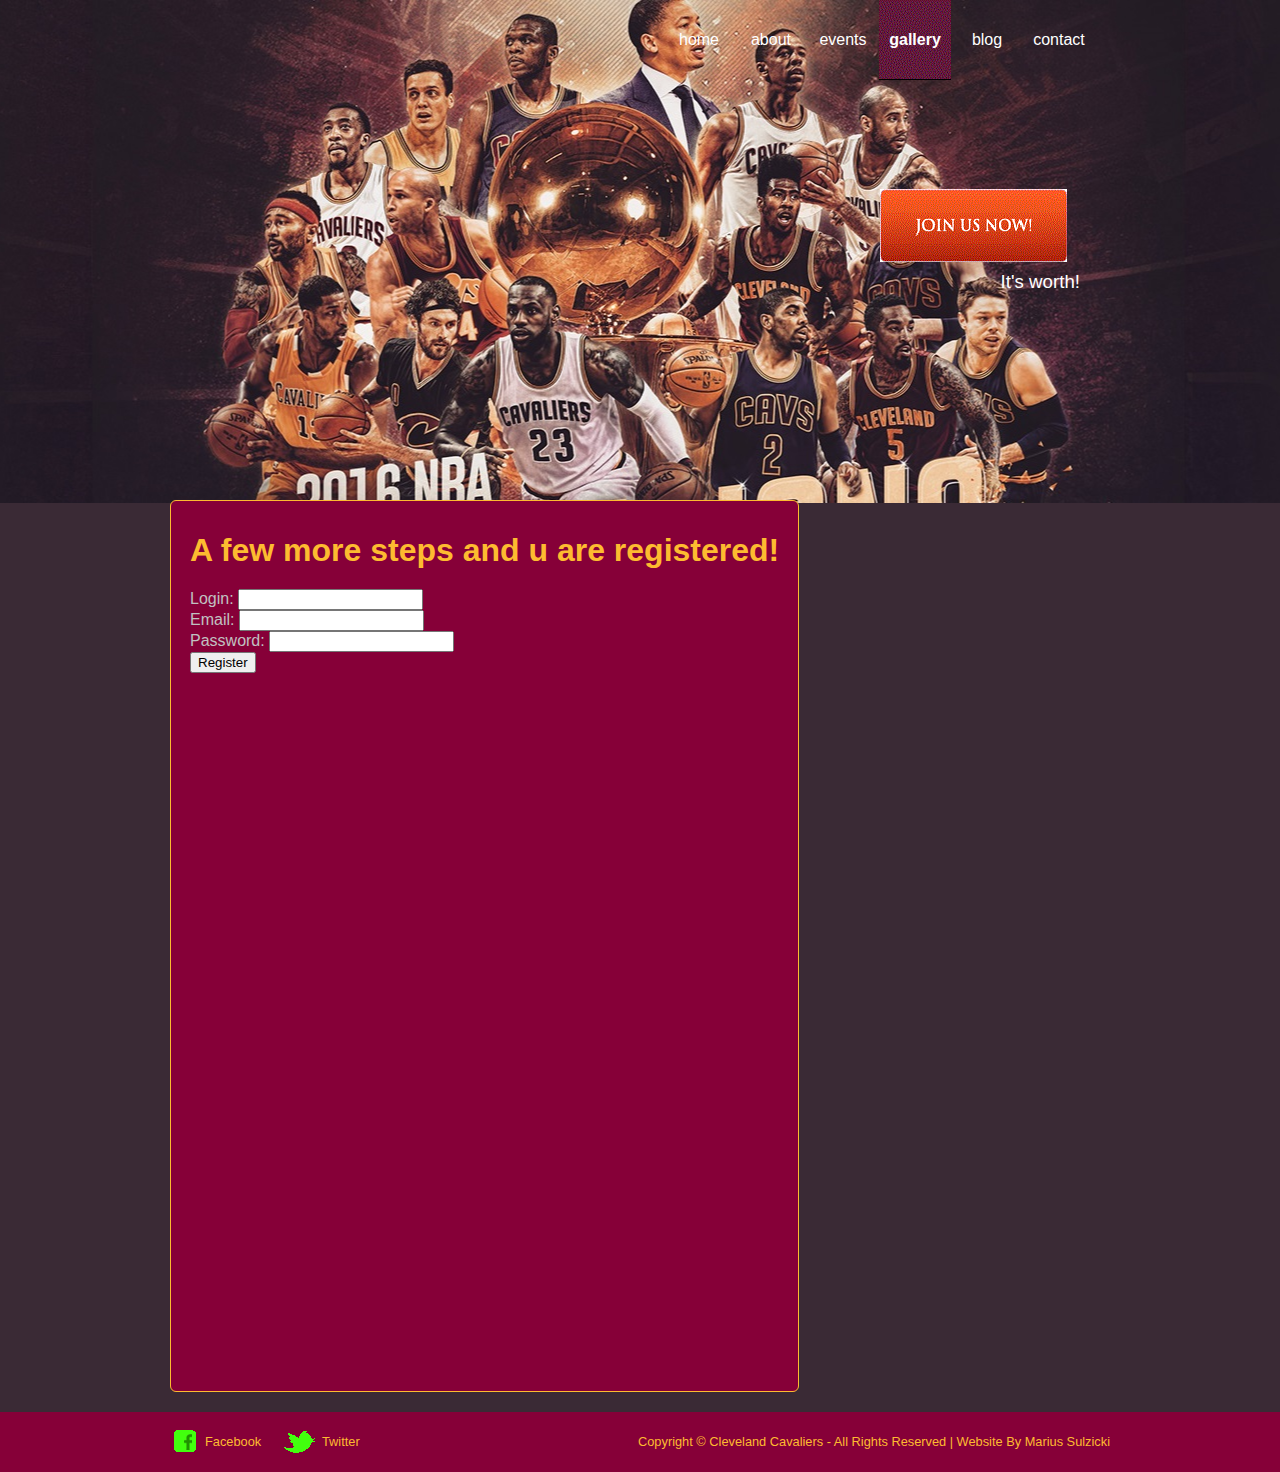
<file: vcs_cavs/reg.html>
<!DOCTYPE html>
<html>
<head>
    
    <meta charset="utf-8"/>
    <meta name="viewport" content="width=device-width,initial-scale=1"/>
    <title>Cleveland Cavaliers | Gallery</title>
<link href="css/style.css" rel="stylesheet" type="text/css" />
</head>
<body>
<div id="page" class="page">
  <div id="header" class="header">
    <!-- start of header -->
    <ul>
      <li><a href="index.html">home</a></li>
      <li><a href="about.html">about</a></li>
      <li><a href="events.html">events</a></li>
      <li class="current"><a href="gallery.html">gallery</a></li>
      <li><a href="blog.html">blog</a></li>
      <li><a href="contact-us.html">contact</a></li>
    </ul>
    <div> <a href="register.html" class="join"></a>
      <h3>It's worth!</h3>
        
    </div>
  </div>
  
    <!-- end of header -->
  <div id="body" class="body">
    <div class="contents">
      <!-- start of content -->

<form class="regform" method="post" action="reg.php">
<h1>A few more steps and u are registered!</h1>
<label>Login:</label>
<input type="text" name="login"/><br/>
<label>Email:</label>
<input type="email" name="email"/><br/>
<label>Password:</label>
<input type="password" name="password"/><br/>
<input class="button" type="submit" name="submit" value="Register"/>
</form>

</div>
    <!-- end of contents -->
  </div>
  <!-- end of body wrapper -->
</div>

	<div id="footer" class="footer">
  <!-- start of footer part -->
  <div>
    <ul>
      <li><a href="#" class="fb">Facebook</a></li>
      <li><a href="#" class="twitr">Twitter</a></li>
    </ul>
    <span>Copyright &copy; <a href="#">Cleveland Cavaliers</a> - All Rights Reserved | Website By <a target="_blank" href="http://www.facebook.com/marius.sulzicki">Marius Sulzicki</a></span> </div>
</div>
<!-- end of footer part -->
</body>
</html>

</div>
</file>
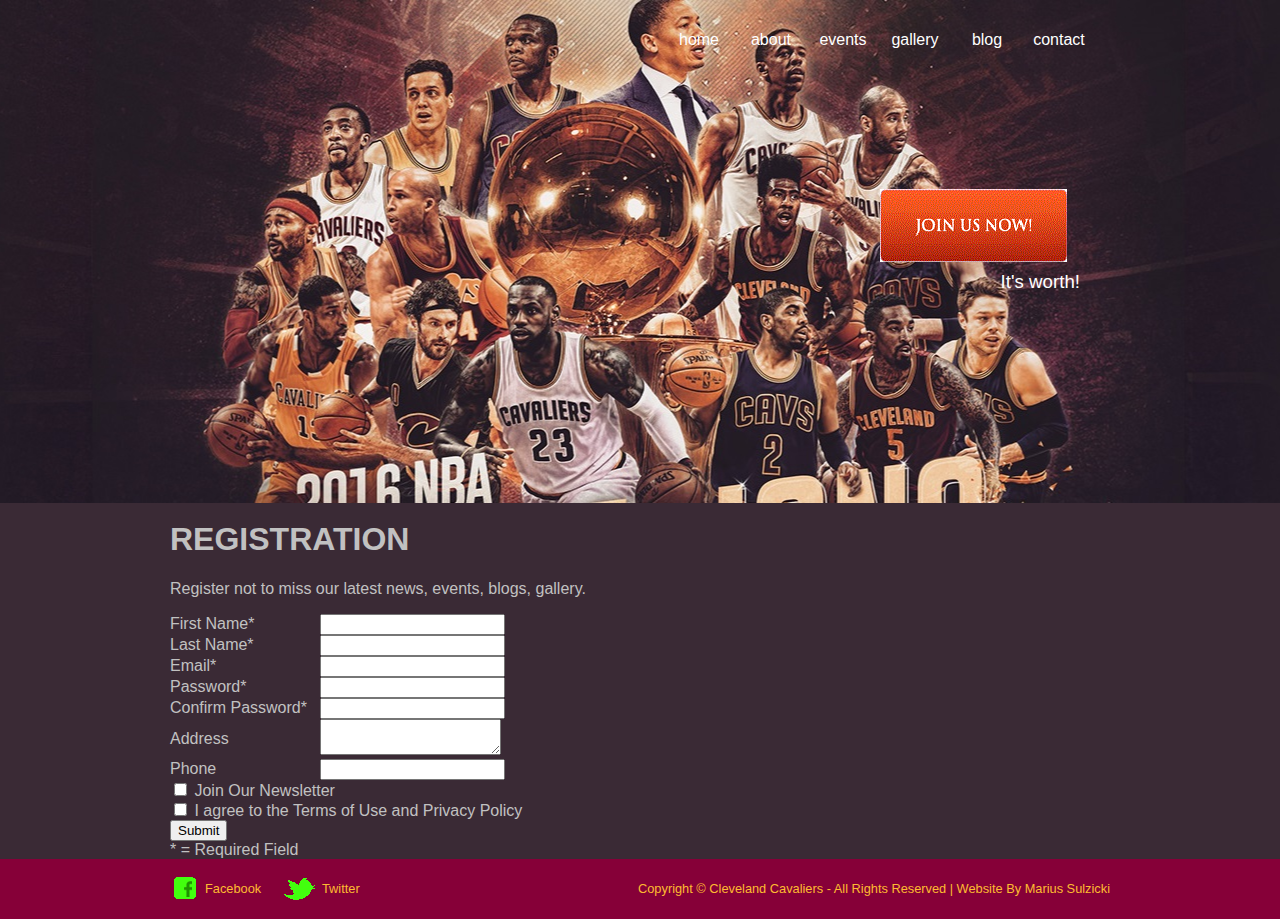
<file: vcs_cavs/register.html>
<!DOCTYPE html>
<html>
    
<head>
    <meta charset="utf-8"/>
    <meta name="viewport" content="width=device-width,initial-scale=1"/>
    <title>Cleveland Cavaliers | Contact Us</title>
<link href="css/style.css" rel="stylesheet" type="text/css" />
</head>
<body>
<div id="page" class="page">
  <div id="header" class="header">
    <!-- start of header -->
    <ul>
      <li><a href="index.html">home</a></li>
      <li><a href="about.html">about</a></li>
      <li><a href="events.html">events</a></li>
      <li><a href="gallery.html">gallery</a></li>
      <li><a href="blog.html">blog</a></li>
      <li><a href="contact-us.html">contact</a></li>
    </ul>
    <div> <a href="register.html" class="join"></a>
      <h3>It's worth!</h3>
      
    </div>
  </div>
  <!-- end of header -->
  <div id="body">
    <div class="contents">
      <h1>REGISTRATION</h1>
      <div class="registration">
        <p> Register not to miss our latest news, events, blogs, gallery. </p>
        <form action="#" method="post">
          <table cellspacing="0" cellpadding="0">
            <tbody>
              <tr>
                <td><label>First Name*</label></td>
                <td><input type="text" value="" class="txtfield" /></td>
              </tr>
              <tr>
                <td><label>Last Name*</label></td>
                <td><input type="text" value="" class="txtfield" /></td>
              </tr>
              <tr>
                <td><label>Email*</label></td>
                <td><input type="text" value="" class="txtfield" /></td>
              </tr>
              <tr>
                <td><label>Password*</label></td>
                <td><input type="text" value="" class="txtfield" /></td>
              </tr>
              <tr>
                <td><label>Confirm Password*</label></td>
                <td><input type="text" value="" class="txtfield" /></td>
              </tr>
              <tr>
                <td><label>Address</label></td>
                <td><textarea></textarea></td>
              </tr>
              <tr>
                <td><label>Phone</label></td>
                <td><input type="text" value="" class="txtfield" /></td>
              </tr>
              <tr>
                <td colspan="2"><input type="checkbox" class="checkbox" />
                  <label>Join Our Newsletter</label></td>
              </tr>
              <tr>
                <td colspan="2"><input type="checkbox" class="checkbox" />
                  <label>I agree to the Terms of Use and Privacy Policy</label></td>
              </tr>
              <tr>
                <td colspan="2"><input type="submit" value="Submit" class="button" /></td>
              </tr>
              <tr>
                <td colspan="2">* = Required Field</td>
              </tr>
            </tbody>
          </table>
        </form>
      </div>
    </div>
  </div>
  <!-- end of body wrapper -->
</div>
<div id="footer" class="footer">
  <!-- start of footer part -->
  <div>
    <ul>
      <li><a href="#" class="fb">Facebook</a></li>
      <li><a href="#" class="twitr">Twitter</a></li>
    </ul>
    <span>Copyright &copy; <a href="#">Cleveland Cavaliers</a> - All Rights Reserved | Website By <a target="_blank" href="http://www.facebook.com/marius.sulzicki">Marius Sulzicki</a></span> </div>
</div>
<!-- end of footer part -->
</body>
</html>
</file>
<file: vcs_cavs/css/style.css>
body{
	background:#3A2A35 url(../images/bg-body.jpg) center top no-repeat;
	color:#c1c1c1;
	font-family:Arial, Verdana, Helvetica, sans-serif;
	margin:0;
}
.page{
	width:940px;
	margin:0 auto;
	padding:0 10px;
}
.header div a.join, .header ul li a:hover, .header ul li.current, .sidebar input.button{
	background:url(../images/buttons.gif) no-repeat;
}
/*------------------------- Header -------------------------*/
.header{
	height:500px;
	margin:0;
	text-align:right;
}
.header div a.join{
	background-position:0 -89px;
	display:inline-block;
	height:73px;
	width:187px;
	margin-bottom:5px;
	margin-right:13px;
}
.header ul{
	display:inline-block;
	margin:0 15px 30px 0;
	padding:0;
}
.header ul li{
	float:left;
	line-height:80px;
	list-style-type:none;
	text-align:center;
}
.header ul li a{
	color:#FFFFFF;
	display:block;
	height:80px;
	width:72px;
	text-decoration:none;
}
.header ul li a:hover, .header ul li.current{
	font-weight:600;
	background-position:0 0;
}
.header div{
	color:#ffffff;
	margin:0;
	padding:75px 30px 0 0;
}
.header div img{
	margin-right:11px;
}
.header div h3{
	font-weight:normal;
	margin:0;
}
.header div p{
	display:inline-block;
	font-size:1.28em;
	margin:0;
}
/*------------------------- Body -------------------------*/
.body{
	display:inline-block;
	margin:0;
}
.body p{
	font-size:15px;
	line-height:22px;
	margin:0;
	padding:0 0 10px;
	text-align:justify;
}
.body a{
	color:#ffffff;
	font-weight:bold;
	text-decoration:none;
	outline:medium none;
}
.main{
	float:left;
	width:600px;
	margin-right:40px;
}
.main h2{
	color:#FDBB30;
	margin:0 0 10px 0;
}
.main .featured{
	background-color:#621a3c;
	border:1px solid #5a3721;
	border-radius:6px;
	padding:10px 10px 0;
}
.main .featured img{
	margin:8px;
}
.main .featured p{
	margin:0;
	padding-bottom:20px;
}
.main .section{
	display:inline-block;
	padding-top:18px;
}
.main .section h3{
	color:#FDBB30;
	margin:0 0 8px;
}
.main .section ul{
	list-style-type:none;
	padding:0;
}
.gallery, .events{
	float:left;
	width:300px;
	overflow:hidden;
}
.gallery h3, .events h3{
	margin-bottom:8px;
}
.gallery a.more, .events a.more{
	float:right;
	color:#ffffff;
	font-size:0.9em;
	font-weight:normal;
	text-decoration:none;
}
.gallery ul{
	display:inline-block;
	margin:0;
}
.gallery li{
	float:left;
	margin:10px 20px 6px 0;
}
.gallery li img{
	border:1px solid #cd8147;
}
.gallery a.more{
	margin-right:24px;
}
.events ul{
	margin:0 0 10px;
}
.events ul li{
	font-size:0.95em;
	border-bottom:1px dashed #ffffff;
	padding:10px 0;
	text-align:justify;
}
.events ul li.last{
	border:0;
}
.sidebar{
	float:right;
	width:300px;
}
.sidebar h3{
	font-weight:500;
	width:260px;
	margin:0 0 10px;
}
.sidebar h3 a{
	color:#FDBB30;
}
.sidebar h2 a{
	color:#FDBB30;
	text-decoration:none;
	outline:medium none;
}
.sidebar ul{
	margin:0;
	padding:0;
}
.sidebar ul li{
	list-style-type:none;
	margin-bottom:20px;
	background:transparent url('../images/devider.jpg') bottom center;
	background-repeat:no-repeat;
}
.sidebar ul li:last-child{
	background:none;
}
.sidebar ul li p{
	margin:16px 0 0;
	padding-bottom:20px;
}
.sidebar input.button{
	float:right;
	background-position:0 -172px;
	height:24px;
	width:69px;
	margin:0;
	margin-right:10px;
	padding:0;
	border:0;
	cursor:pointer;
	/* hand-shaped cursor */ cursor:hand; 
}
.sidebar input{
	margin-bottom:10px;
	height:40px;
	width:288px;
	color:#563e08;
}
.sidebar textarea{
	margin-bottom:10px;
	height:95px;
	width:288px;
	color:#563e08;
}
.sidebar table{
	margin-bottom:20px;
}
/*------------------------- Inner Puslapiai -------------------------*/
.body .contents{
	background-color:#860038;
	display:inline-block;
	min-height:870px;
	border:1px solid #FDBB30;
	border-radius:6px;
	margin-bottom:20px;
	padding:10px 19px;
}
.body .contents .main{
	float:left;
	width:575px;
	padding-right:15px;
}
.body .contents .sidebar{
	float:right;
	width:280px;
	padding-left:10px;
}
.body .contents .sidebar h3{
	color:#FDBB30;
	font-weight:500;
	width:260px;
	margin:10px 0 6px;
}
.body .contents h1{
    color:#FDBB30;
	margin-bottom:20px;
}
.body .contents h2{
	color:#BFA58E;
	margin-bottom:10px;
	font-size:18px;
}
.body .contents h3{
	color:#FDBB30;
	font-weight:500;
	margin:10px 0 6px;
	padding:0;
}
.body .contents ul{
	display:inline-block;
	margin:20px 0;
	padding:0;
}
/*------------------------- About us puslapis -------------------------*/
.body .contents ul.aboutus li{
	float:left;
	list-style-type:none;
	width:450px;
}
/*------------------------- Events puslapis -------------------------*/
.body .contents ul.articles li{
	list-style-type:none;
	height:150px;
	margin:0 0 20px;
}
.body .contents ul.articles li h3{
	font-size:1.15em;
	margin-top:0;
}
.body .contents ul.articles li img{
	float:left;
	margin-right:20px;
}
/*------------------------- Gallery puslapis -------------------------*/
.body .contents div.gallery{
	width:900px;
	margin:20px 0;
	overflow:hidden;
}
.body .contents div.gallery ul{
	width:925px;
}
.body .contents div.gallery ul li{
	float:left;
	list-style-type:none;
	height:355px;
	width:282px;
	margin:0 26px 30px 0;
	padding:0;
}
.body .contents div.gallery ul li a img{
	border:1px solid #000000;
}
.body .contents div.gallery ul li h4{
	color:#FDBB30;
	font-weight:500;
	margin-bottom:5px;
}
.body .contents div.gallery ul li p{
	font-size:0.9em;
	text-align:left;
}
/*------------------------- Blog Puslapis -------------------------*/
.body .contents div.blogs{
	display:inline-block;
}
.body .contents div.blogs div{
	float:left;
	width:580px;
	padding-right:20px;
}
.body .contents div.blogs div h2{
	color:#FDBB30;
}
.body .contents div.blogs ul{
	float:left;
	list-style-type:none;
	width:300px;
	margin:20px 0 0;
}
.body .contents div.blogs ul li h3{
	color:#FDBB30;
	font-size:1em;
	font-weight:bold;
	margin-bottom:10px;
}
.body .contents div.blogs ul li h3 span{
	font-size:0.92em;
	font-weight:normal;
}
/*------------------------- Register puslapis -------------------------*/
.body .contents div.registration form table{
	border-collapse:separate;
	margin-top:20px;
}
.body .contents div.registration form table tbody tr td{
	vertical-align:top;
	padding:5px;
}
.body .contents div.registration form table tbody tr td input.txtfield{
	height:26px;
	width:298px;
	line-height:26px;
	margin:0;
	padding:2px;
}
.body .contents div.registration form table tbody tr td input.checkbox{
	border:0;
	margin-right:8px;
	padding:0;
}
.body .contents div.registration form table tbody tr td textarea{
	height:52px;
	width:298px;
}
.body .contents div.registration form table tbody tr td input.button{
	background-color:#785339;
	color:#ffffff;
	cursor:pointer;
	border:0;
	margin:0;
	padding:4px 10px;
}
.body .contents div.registration form table tbody tr td input.button:hover{
	color:#FDBB30;
}
/*------------------------- Footer -------------------------*/
.footer{
	background-color:#860038;
	height:60px;
	width:100%;
	line-height:60px;
	margin:0;
	position:absolute;
	left:0;
}
.footer div{
	color:#FDBB30;
	font-size:0.8em;
	width:940px;
	margin:0 auto;
	padding:0 10px;
}
.footer a{
	color:#FDBB30;
	text-decoration:none;
	outline:medium none;
}
.footer a:hover{
	color:#ffffff;
}
.footer ul{
	float:left;
	height:60px;
	width:210px;
	margin:0;
	padding:0;
}
.footer ul li{
	float:left;
	height:30px;
	list-style-type:none;
	margin-right:20px;
	padding:15px 0;
}
.footer ul li a.fb, .footer ul li a.twitr{
	background:url(../images/icons.gif) no-repeat;
	display:block;
	height:30px;
	line-height:30px;
}
.footer ul li a.fb{
	background-position:0 0;
	width:57px;
	padding-left:35px;
}
.footer ul li a.twitr{
	background-position:0 -40px;
	width:37px;
	padding-left:40px;
}
.footer span{
	float:right;
	display:block;
	line-height:60px;/*width:335px;*/
}

img{
	border:0;
}

.header ul{
 *width:435px;
}

.header ul{
	_display:static;
	_height:80px;
	_width:435px;
}
.header ul li{
	_width:72px;
}
.body .contents{
	_height:870px;
}
</file>
